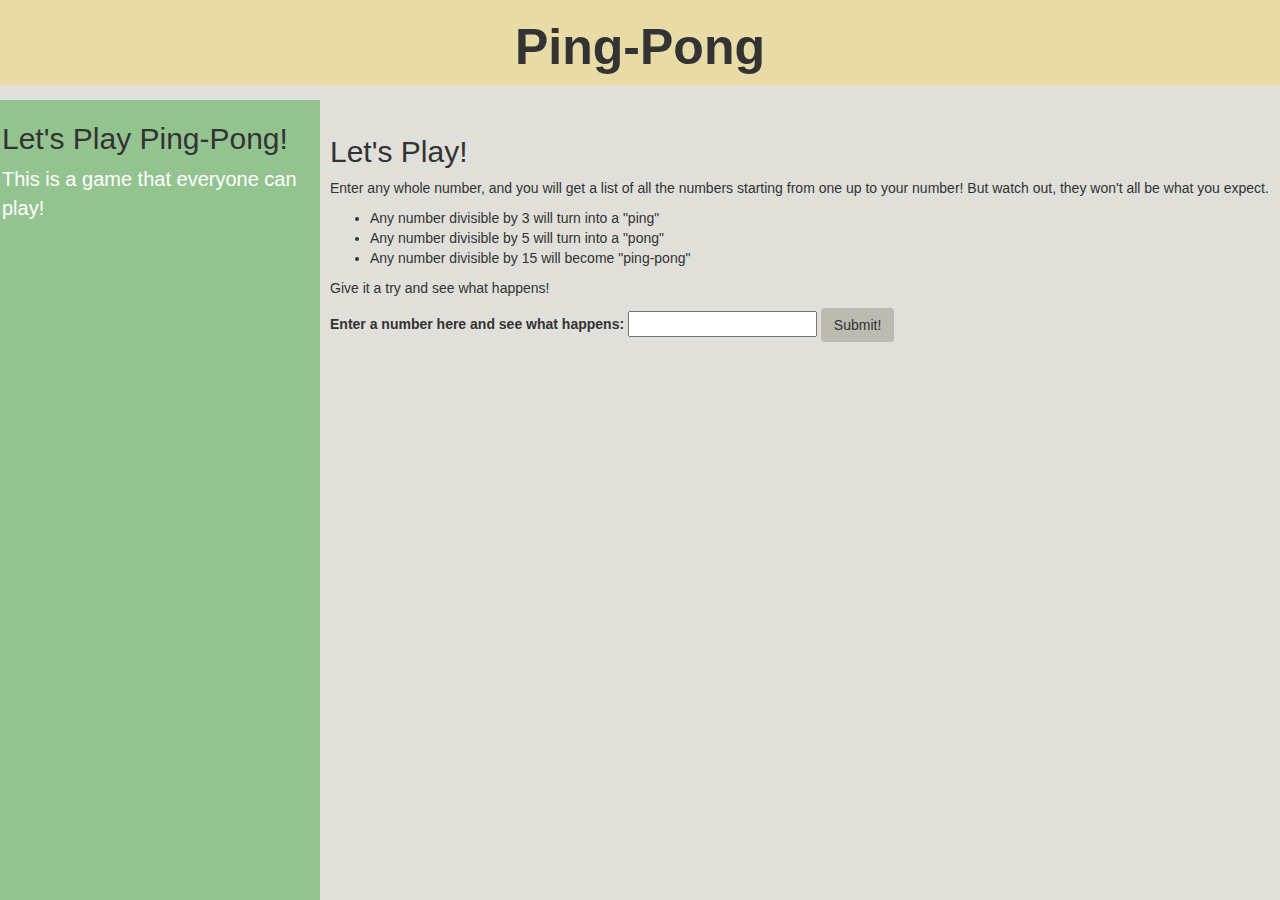
<file: index.html>
<!DOCTYPE html>
<html>
  <head>
    <meta charset="utf-8">
    <link href="css/bootstrap.css" rel="stylesheet" type="text/css">
    <link href="css/styles.css" rel="stylesheet" type="text/css">
    <script src="js/jquery-3.1.1.js"></script>
    <script src="js/scripts.js"></script>
    <title>Ping Pong Application</title>
  </head>
  <body>
    <div class="container" id="topbar">

      <h1>Ping-Pong</h1>

    </div>

    <div id="leftbar">
      <h2>Let's Play Ping-Pong!</h2>
      <p>This is a game that everyone can play!</p>

    </div>

    <div id="rightcontent">
      <h2>Let's Play!</h2>
      <p>Enter any whole number, and you will get a list of all the numbers starting from one up to your number! But watch out, they won't all be what you expect.</p>
      <ul>
        <li>Any number divisible by 3 will turn into a "ping"</li>
        <li>Any number divisible by 5 will turn into a "pong"</li>
        <li>Any number divisible by 15 will become "ping-pong"</li>
      </ul>
      <p>Give it a try and see what happens!</p>

      <form id="pingpongnumber">
        <div class="form-group">
          <label for="enternumber">Enter a number here and see what happens:</label>
          <input id="enternumber" type="text">
        <button type="submit" class="btn" id="clicksubmit">Submit!</button>
        </div>
      </form>

      <div id="result">
        <ul class="unstyled">

        </ul>
      </div>

    </div>
  </body>
</html>
</file>
<file: css/styles.css>
.container {
  background-color: #E8DBA6;
  margin: 0px;
  padding: 0px;
  text-align: center;
  width: 100%;
}

h1 {
  font-size: 50px;
  font-weight: bold;
}

#leftbar {
  margin-top: 100px;
  width: 25%;
  float: left;
  position: fixed;
  left: 0;
  top: 0;
  bottom: 0;
  background-color: #93C490;
  padding: 2px;
}

#leftbar h3 {
  color: #ECE5B0;
  font-weight: bold;
}

#leftbar p {
  font-size: 20px;
  color: white;
}

#rightcontent {
  margin-top: 20px;
  margin-left: 25%;
  padding: 10px;
}

body {
    background-color: #E0DFD9;
}

#clicksubmit {
  background-color: #BDBBB1;
}
</file>
